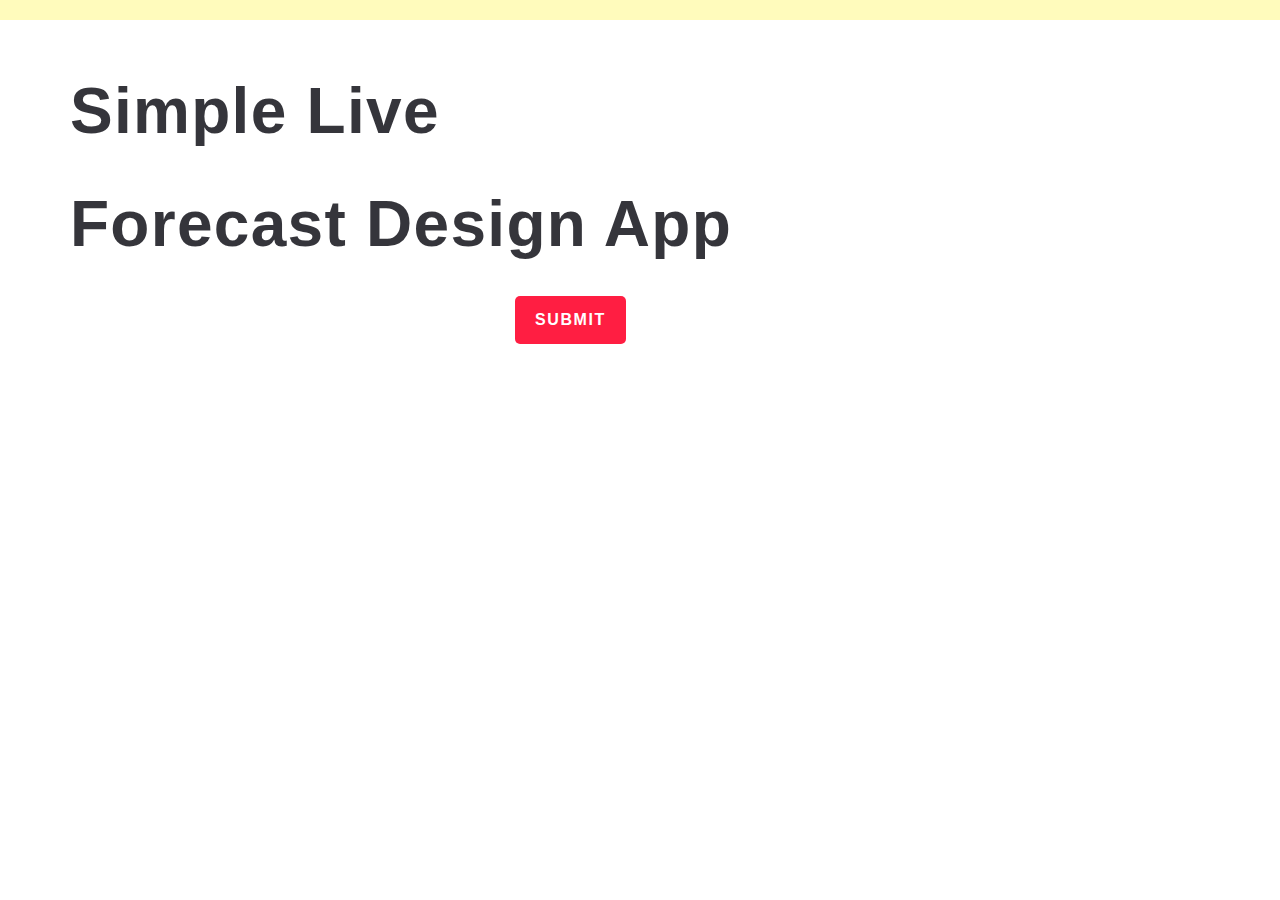
<file: index.html>
<!DOCTYPE html>
<html lang="en">
<head>
    <meta charset="UTF-8">
    <meta http-equiv="X-UA-Compatible" content="IE=edge">
    <meta name="viewport" content="width=device-width, initial-scale=1.0">
    <title>Document</title>
    <link rel="stylesheet" href="./index.css">
</head>
<body>

    <div class="api">
        
        </div>
      </div>
      <section class="top-banner">
        <div class="container">
          <h1 class="heading"> Simple Live </h1>
          <h1 class="heading">  Forecast Design App</h1>
          <form>
            <input type="text" placeholder="Search for a city" autofocus>
            <button type="submit">SUBMIT</button>
            <span class="msg"></span>

          </form>
        
        </div>
     
      </section>
      <section class="ajax-section">
        <div class="container">
          <ul class="cities"></ul>
        </div>
      </section>
      
        
        </div>
     

      <script src="./index.js"></script>
</body>
</html>
</file>
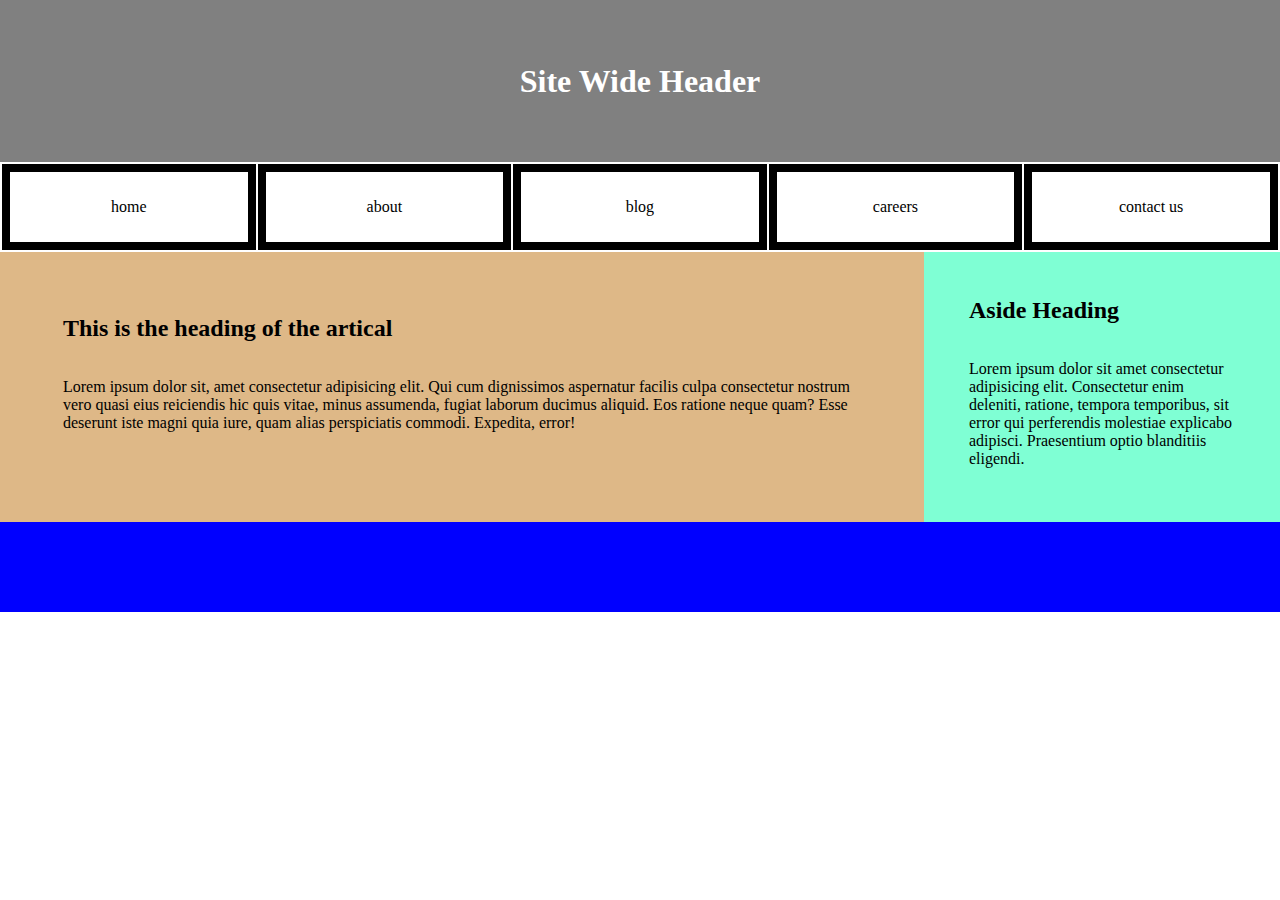
<file: text6.html>
<!DOCTYPE html>
<html lang="en">
<head>
    <meta charset="UTF-8">
    <meta http-equiv="X-UA-Compatible" content="IE=edge">
    <meta name="viewport" content="width=, initial-scale=1.0">
    <title>Document</title>
    <style>
        *{
            padding: 0;
            margin: 0;
            box-sizing: border-box;
        }
        #container{
            display: flex;
            padding: 0;
        }
        .header{
            background-color: gray;
            width: 100vw;
            height: 18vh;
          
            text-align: center;

        }
        h1{
            color: white;
            font-family: Georgia, 'Times New Roman', Times, serif;
            padding-top: 7vh;
        }
        .mid{
            background-color:white;
            width: 100vw;
            height: 10vh;
        }
       
        
        table{
             width: 100vw;
             height: 10vh;
             text-align: center;
             margin: 0;
             
        }
        td{
            width: 20vw;
            border: 8px solid black;
           
        }
      
      /* .mid {
            display: flex;
            justify-content: center;
            text-align: center;
            padding-top: 2.5vh;
            text-decoration: none;
            gap: 14vw;
            border: 5px solid black; 
            font-size: 25px;
            
         
        }*/
        #footer{
            background-color:blue;
            width: 100vw;
            height: 40vh;
            display: flex;
        }
        #leftside
        {
            background-color: burlywood;
            width: 10vw;
            height: 30vh;
            flex: 3;
            padding: 7vh;
        }
        #rightside{
            background-color: aquamarine;
            width: 10vw;
            height: 30vh;
            flex: 1;
            padding: 5vh;
        }
       
    </style>
</head>
<body>
    <div class="container">
        <div class="header">
            <h1>Site Wide Header</h1>
        </div>
        <div class="mid">
         <table>
             <tr>
                 <td>home</td>
                 <td>about</td>
                 <td>blog</td>
                 <td>careers</td>
                 <td>contact us</td>
             </tr>
         </table>
        </div>
        <div id="footer">
            <div id="leftside" >
                <h2>This is the heading of the artical</h2><br><br>
                <p>Lorem ipsum dolor sit, amet consectetur adipisicing elit. Qui cum dignissimos aspernatur facilis culpa consectetur nostrum vero quasi eius reiciendis hic quis vitae, minus assumenda, fugiat laborum ducimus aliquid. Eos ratione neque quam? Esse deserunt iste magni quia iure, quam alias perspiciatis commodi. Expedita, error!</p>
            </div>
            <div id="rightside">
                <h2>Aside Heading</h2><br><br>
                <p>Lorem ipsum dolor sit amet consectetur adipisicing elit. Consectetur enim deleniti, ratione, tempora temporibus, sit error qui perferendis molestiae explicabo adipisci. Praesentium optio blanditiis eligendi.</p>
            </div>
        </div>
    </div>
</body>
</html>
</file>
<file: index.css>
:root {
    background-image: url(https://images.pexels.com/photos/1162251/pexels-photo-1162251.jpeg?auto=compress&cs=tinysrgb&w=1260&h=750&dpr=1);
    background-size: cover;
    background-repeat: no-repeat;
    /*--bg_main: #0a1f44;*/
    --text_light: #fff;
    --text_med: #53627c;
    --text_dark: #1e2432;
    --red: #ff1e42;
    --darkred: #c3112d;
    --orange: #ff8c00;
    
  }
  
  * {
    margin: 0;
    padding: 0;
    box-sizing: border-box;
    font-weight: normal;
  }
  
  
  a {
    color: inherit;
    text-decoration: none;
  }
  
  button {
    cursor: pointer;
  }
   
  input {
    -webkit-appearance: none;
  }
   
  button,
  input {
    border: none;
    background: none;
    outline: none;
    color: inherit;
  }
  
  /* img {
    display: block;
    max-width: 100%;
    height: auto;
  }*/
  
  ul {
    list-style: none;
  }
  
  body {
    font: 1rem/1.3 "Roboto", sans-serif;
    background: var(--bg_main);
    color: var(--text_dark);
    padding: 70px;
  }
  
  .container {
   width: 100%;
    max-width: 1200px; 
    

  }
 
  
  /* SECTION #1
  –––––––––––––––––––––––––––––––––––––––––––––––––– */
  .top-banner {
    color: var(--text_light);
  }
  
  .heading {
    font-weight: bold;
    font-size: 4rem;
    letter-spacing: 0.02em;
    padding: 0 0 30px 0;
    color: rgba(10, 10, 17, 0.822);
  }
  
  .top-banner form {
    position: relative;
    display: flex;
    align-items: center;
  }
  
  .top-banner form input {
    font-size: 2rem;
    height: 40px;
    padding: 5px 5px 10px;
    border-bottom: 1px solid;
  }
  
  .top-banner form input::placeholder {
    color: currentColor; 
  }
  
  .top-banner form button {
    font-size: 1rem;
    font-weight: bold;
    letter-spacing: 0.1em;
    padding: 15px 20px;
    margin-left: 15px;
    border-radius: 5px;
    background: var(--red);
    transition: background 0.3s ease-in-out;
  }
  
  .top-banner form button:hover {
    background: var(--darkred);
  }
  
  .top-banner form .msg {
    position: absolute;
    bottom: -40px;
    left: 0;
    max-width: 450px;
    min-height: 40px;
  }
  
  
  /* SECTION #2
  –––––––––––––––––––––––––––––––––––––––––––––––––– */
  .ajax-section {
    margin: 70px 0 20px;
  }
  
  .ajax-section .cities {
    display: grid;
    grid-gap: 32px 20px;
    grid-template-columns: repeat(4, 1fr);
  }
  
  .ajax-section .city {
    position: relative;
    padding: 40px 10%;
    border-radius: 20px;
    background: var(--text_light);
    color: var(--text_med);
  }
  
  .ajax-section .city::after {
    content: '';
    width: 90%;
    height: 50px;
    position: absolute;
    bottom: -12px;
    left: 5%;
    z-index: -1;
    opacity: 0.3;
    border-radius: 20px;
    background: var(--text_light);
  }
  
  .ajax-section figcaption {
    margin-top: 10px;
    text-transform: uppercase;
    letter-spacing: 0.05em;
  }
  
  .ajax-section .city-temp {
    font-size: 5rem;
    font-weight: bold;
    margin-top: 10px;
    color: var(--red)
  }

  .ajax-section .city sup {
    font-size:( 0.5em);
  }
  
  
  
  .ajax-section .city-name sup {
    padding: 0.2em 0.6em;
    border-radius: 30px;
    color: var(--text_light);
    background: var(--orange);
  }
  
  .ajax-section .city-icon {
    margin-top: 10px;
    width: 100px;
    height: 100px;
    
  }
  
  
 
  
  /* MQ
  –––––––––––––––––––––––––––––––––––––––––––––––––– */
  @media screen and (max-width: 1000px) {
    body {
      padding: 30px;
    }
    
    .ajax-section .cities {
      grid-template-columns: repeat(3, 1fr);
    }
  }
  
  @media screen and (max-width: 700px) {
    .heading,
    .ajax-section .city-temp {
      font-size: 3rem;
    }
    
    .ajax-section {
      margin-top: 20px;
    }
    
    .top-banner form {
      flex-direction: column;
      align-items: flex-start;
    }
    
    .top-banner form input,
    .top-banner form button {
      width: 100%;
    }
  
    .top-banner form button {
      margin: 20px 0 0 0;
    }
    
    .top-banner form .msg {
      position: static;
      max-width: none;
      min-height: 0;
      margin-top: 10px;
    }
  
    .ajax-section .cities {
      grid-template-columns: repeat(2, 1fr);
    }
  }
  
  @media screen and (max-width: 500px) {
    body {
      padding: 15px;
    }
    
    .ajax-section .cities {
      grid-template-columns: repeat(1, 1fr);
    }
  }
  
  
  /* API Key banner
  –––––––––––––––––––––––––––––––––––––––––––––––––– */
  .api {
    background: #fffbbc;
    position: fixed;
    top: 0;
    left: 0;
    width: 100%;
    padding: 10px;
  }
  
  .api a {
    text-decoration: underline;
  }
  
  .api a:hover {
    text-decoration: none;
  }
</file>
